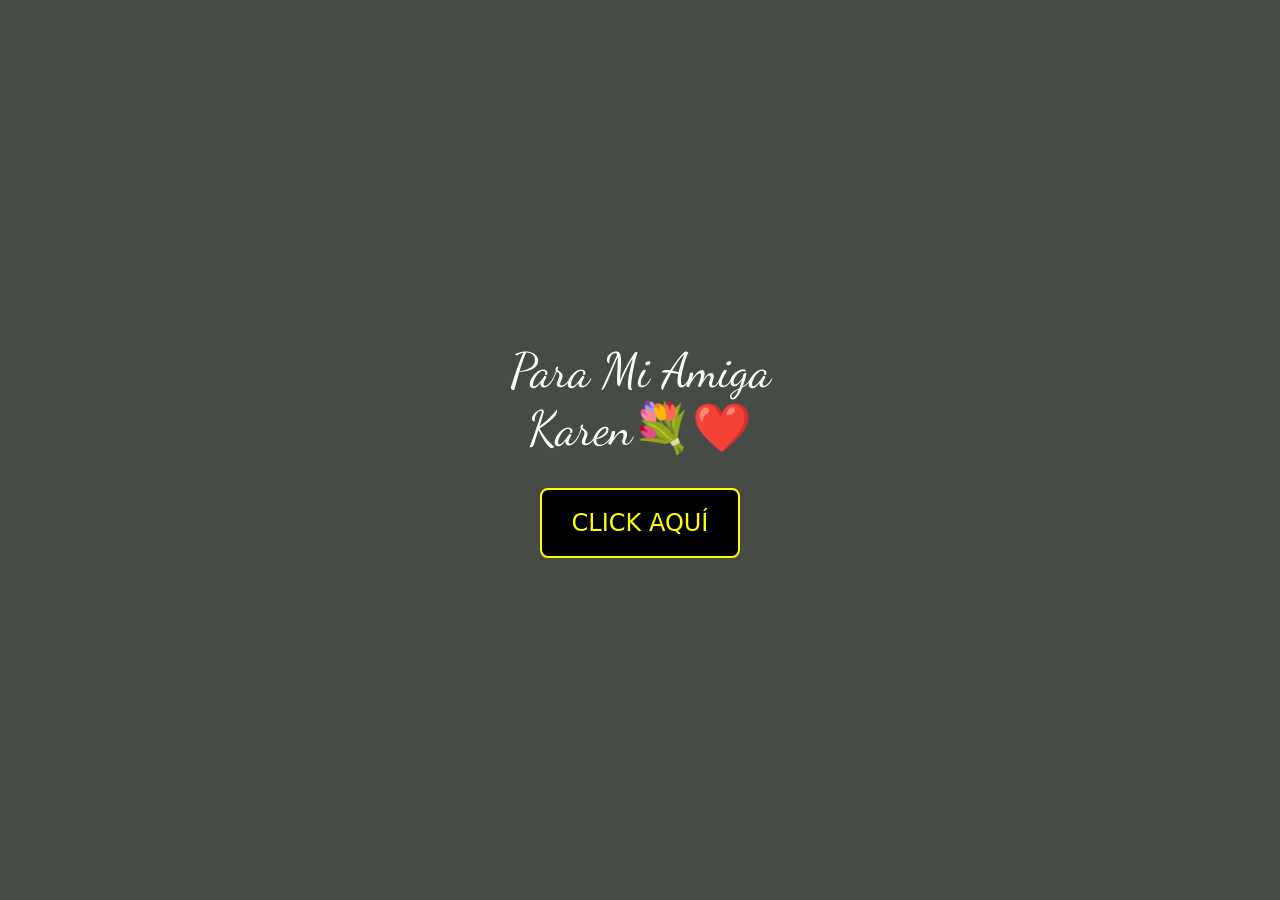
<file: index.html>
<!DOCTYPE html>
<html lang="es">
<head>
    <meta charset="UTF-8">
    <meta http-equiv="X-UA-Compatible" content="IE=chrome">
    <meta name="viewport" content="width=device-width, initial-scale=1.0">
    <title>Flores Amarillas Karencita💐❤️</title>
    
    <link href="https://cdn.jsdelivr.net/npm/bootstrap@5.3.0-alpha1/dist/css/bootstrap.min.css" rel="stylesheet">
    
    <link href="https://fonts.googleapis.com/css2?family=Dancing+Script:wght@700&display=swap" rel="stylesheet">

    <style>
        body {
            background-color: #464b46;
            color: white;
            text-align: center;
            height: 100vh;
            display: flex;
            flex-direction: column;
            justify-content: center;
            align-items: center;
        }

        .glowing-text {
            font-family: 'Dancing Script', cursive; 
            font-size: 3rem;
            line-height: 1.2;
            animation: glowingPhrase 3s linear infinite;
        }

        @keyframes glowingPhrase {
            0%, 100% { color: white; }
            50% { color: yellow; }
        }

        .btn-custom {
            font-size: 1.5rem;
            padding: 15px 30px;
            color: yellow;
            background-color: black;
            border: 2px solid yellow;
            border-radius: 8px;
            transition: all 0.3s ease;
            margin-top: 30px;
        }


        .btn-custom:hover {
            background-color: rgb(242, 0, 255);
            color: white;
            font-weight: bold;
            border-color: red;
        }

        .btn-custom:active {
            background-color: rgb(255, 0, 242);
            color: white;
            border-color: rgb(15, 15, 15);
        }
    </style>
</head>
<body>
    <div class="glowing-text">
        Para Mi Amiga<br>
        Karen💐❤️<br>
    
    </div>
    
    <button class="btn btn-custom" onclick="window.location.href='Principal.html';">CLICK AQUÍ</button>

    <!-- Bootstrap JS -->
    <script src="https://cdn.jsdelivr.net/npm/bootstrap@5.3.0-alpha1/dist/js/bootstrap.bundle.min.js"></script>
    
    <script src="script.js"></script>
</body>
</html>
</file>
